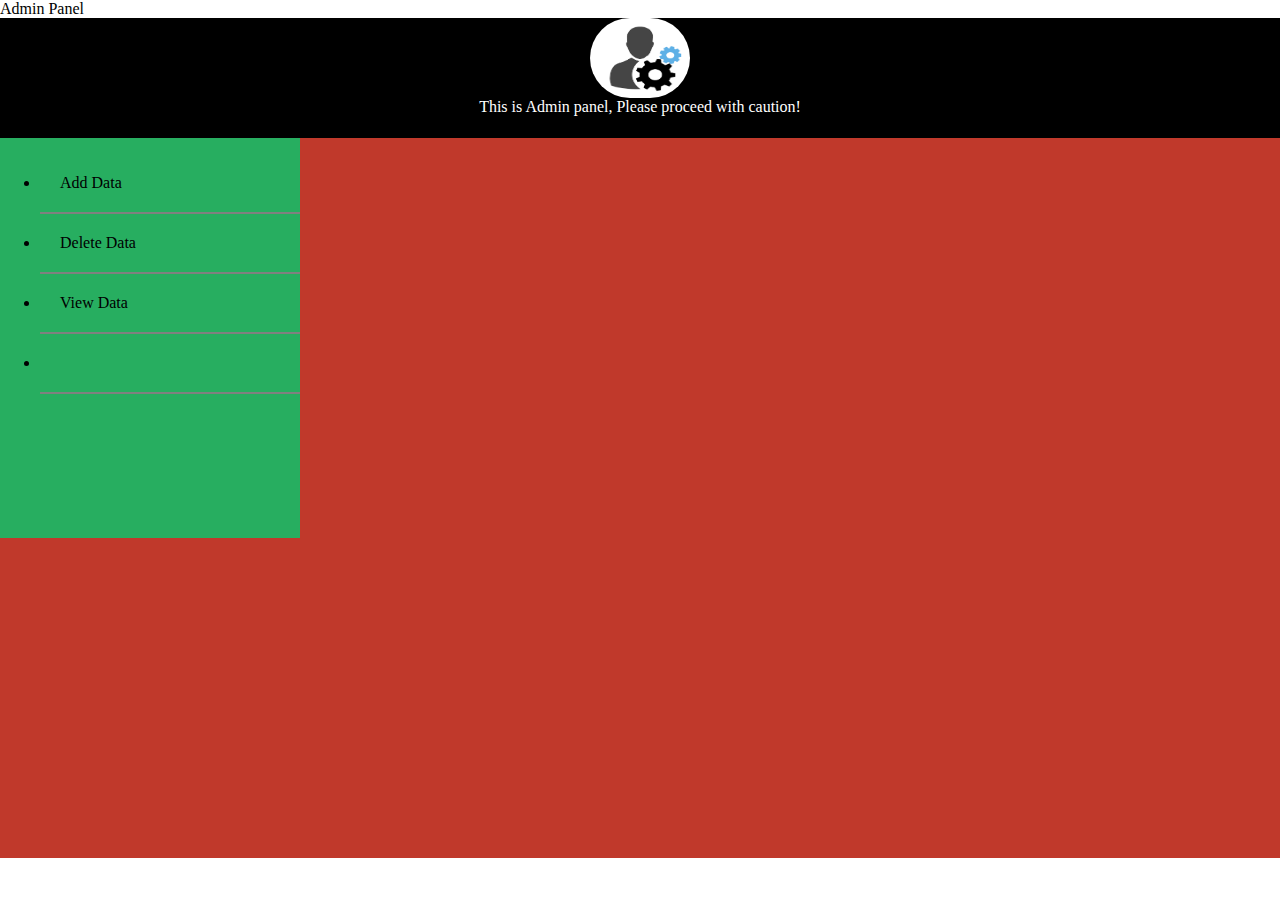
<file: tempwebsite1/admin.html>
<html>

<head>
<title>
</title>

Admin Panel
</head>
<style>
body{
     margin: 0px;
     border: 0px;
   }
#header{
width: 100%;
height: 120px;
background: black;
color: white;
}
#sidebar{
  width: 300px;
  height: 400px;
  background:  #27ae60;
  float: left;
}
#data{
  height: 720px;
  background: #c0392b;

}

#adminLogo{
 height: 80px;
 width: 100px;
 background: white;
 border-radius: 50px;
}

ul li:hover{
background-color: #c0392b;

}

ul li{
padding: 20px;
border-bottom: 2px solid grey;
}
</style>
<body>
<div id="header">
<center><img src="images/weeq.png" alt="adminLogo" id="adminLogo"><br>This is Admin panel, Please proceed with caution!</center>

</div>

<div id="sidebar">
<ul>
<li>Add Data</li>
<li>Delete Data</li>
<li>View Data</li>
<li></li>
</ul>

</div>

<div id="data">

</div>
</body>



</html>
</file>
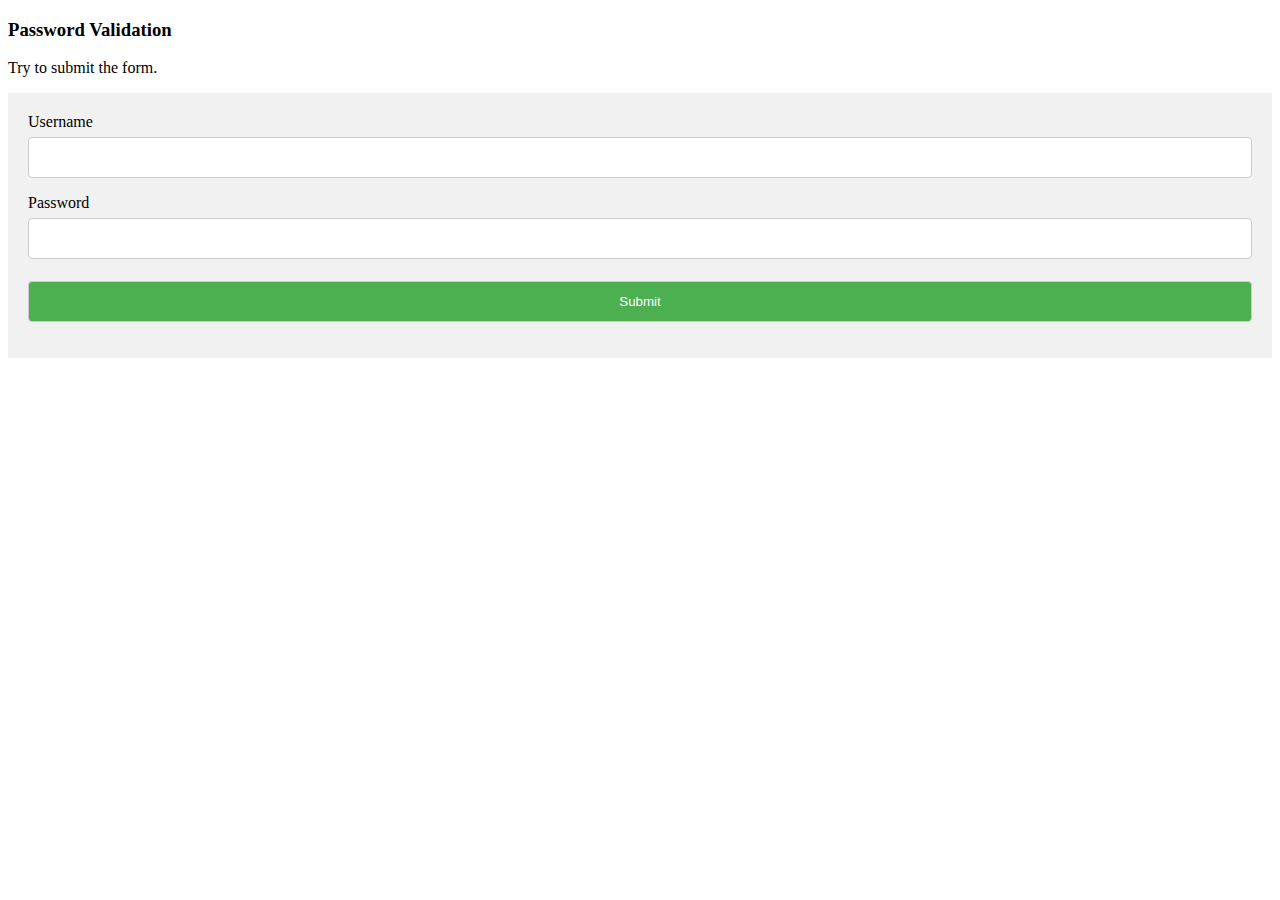
<file: tempwebsite1/r2.html>
<!DOCTYPE html>
<html>

<head>
<link rel="stylesheet" href="r2.css">
</head>
<body>

<h3>Password Validation</h3>
<p>Try to submit the form.</p>

<div class="container">
  <form action="/action_page.php">
    <label for="usrname">Username</label>
    <input type="text" id="usrname" name="usrname" required>

    <label for="psw">Password</label>
    <input type="password" id="psw" name="psw" pattern="(?=.*\d)(?=.*[a-z])(?=.*[A-Z]).{8,}" title="Must contain at least one number and one uppercase and lowercase letter, and at least 8 or more characters" required>
    
    <input type="submit" value="Submit">
  </form>
</div>

<div id="message">
  <h3>Password must contain the following:</h3>
  <p id="letter" class="invalid">A <b>lowercase</b> letter</p>
  <p id="capital" class="invalid">A <b>capital (uppercase)</b> letter</p>
  <p id="number" class="invalid">A <b>number</b></p>
  <p id="length" class="invalid">Minimum <b>8 characters</b></p>
</div>
				
<script>
var myInput = document.getElementById("psw");
var letter = document.getElementById("letter");
var capital = document.getElementById("capital");
var number = document.getElementById("number");
var length = document.getElementById("length");

// When the user clicks on the password field, show the message box
myInput.onfocus = function() {
  document.getElementById("message").style.display = "block";
}

// When the user clicks outside of the password field, hide the message box
myInput.onblur = function() {
  document.getElementById("message").style.display = "none";
}

// When the user starts to type something inside the password field
myInput.onkeyup = function() {
  // Validate lowercase letters
  var lowerCaseLetters = /[a-z]/g;
  if(myInput.value.match(lowerCaseLetters)) {  
    letter.classList.remove("invalid");
    letter.classList.add("valid");
  } else {
    letter.classList.remove("valid");
    letter.classList.add("invalid");
  }
  
  // Validate capital letters
  var upperCaseLetters = /[A-Z]/g;
  if(myInput.value.match(upperCaseLetters)) {  
    capital.classList.remove("invalid");
    capital.classList.add("valid");
  } else {
    capital.classList.remove("valid");
    capital.classList.add("invalid");
  }

  // Validate numbers
  var numbers = /[0-9]/g;
  if(myInput.value.match(numbers)) {  
    number.classList.remove("invalid");
    number.classList.add("valid");
  } else {
    number.classList.remove("valid");
    number.classList.add("invalid");
  }
  
  // Validate length
  if(myInput.value.length >= 8) {
    length.classList.remove("invalid");
    length.classList.add("valid");
  } else {
    length.classList.remove("valid");
    length.classList.add("invalid");
  }
}
</script>

</body>
</html>
</file>
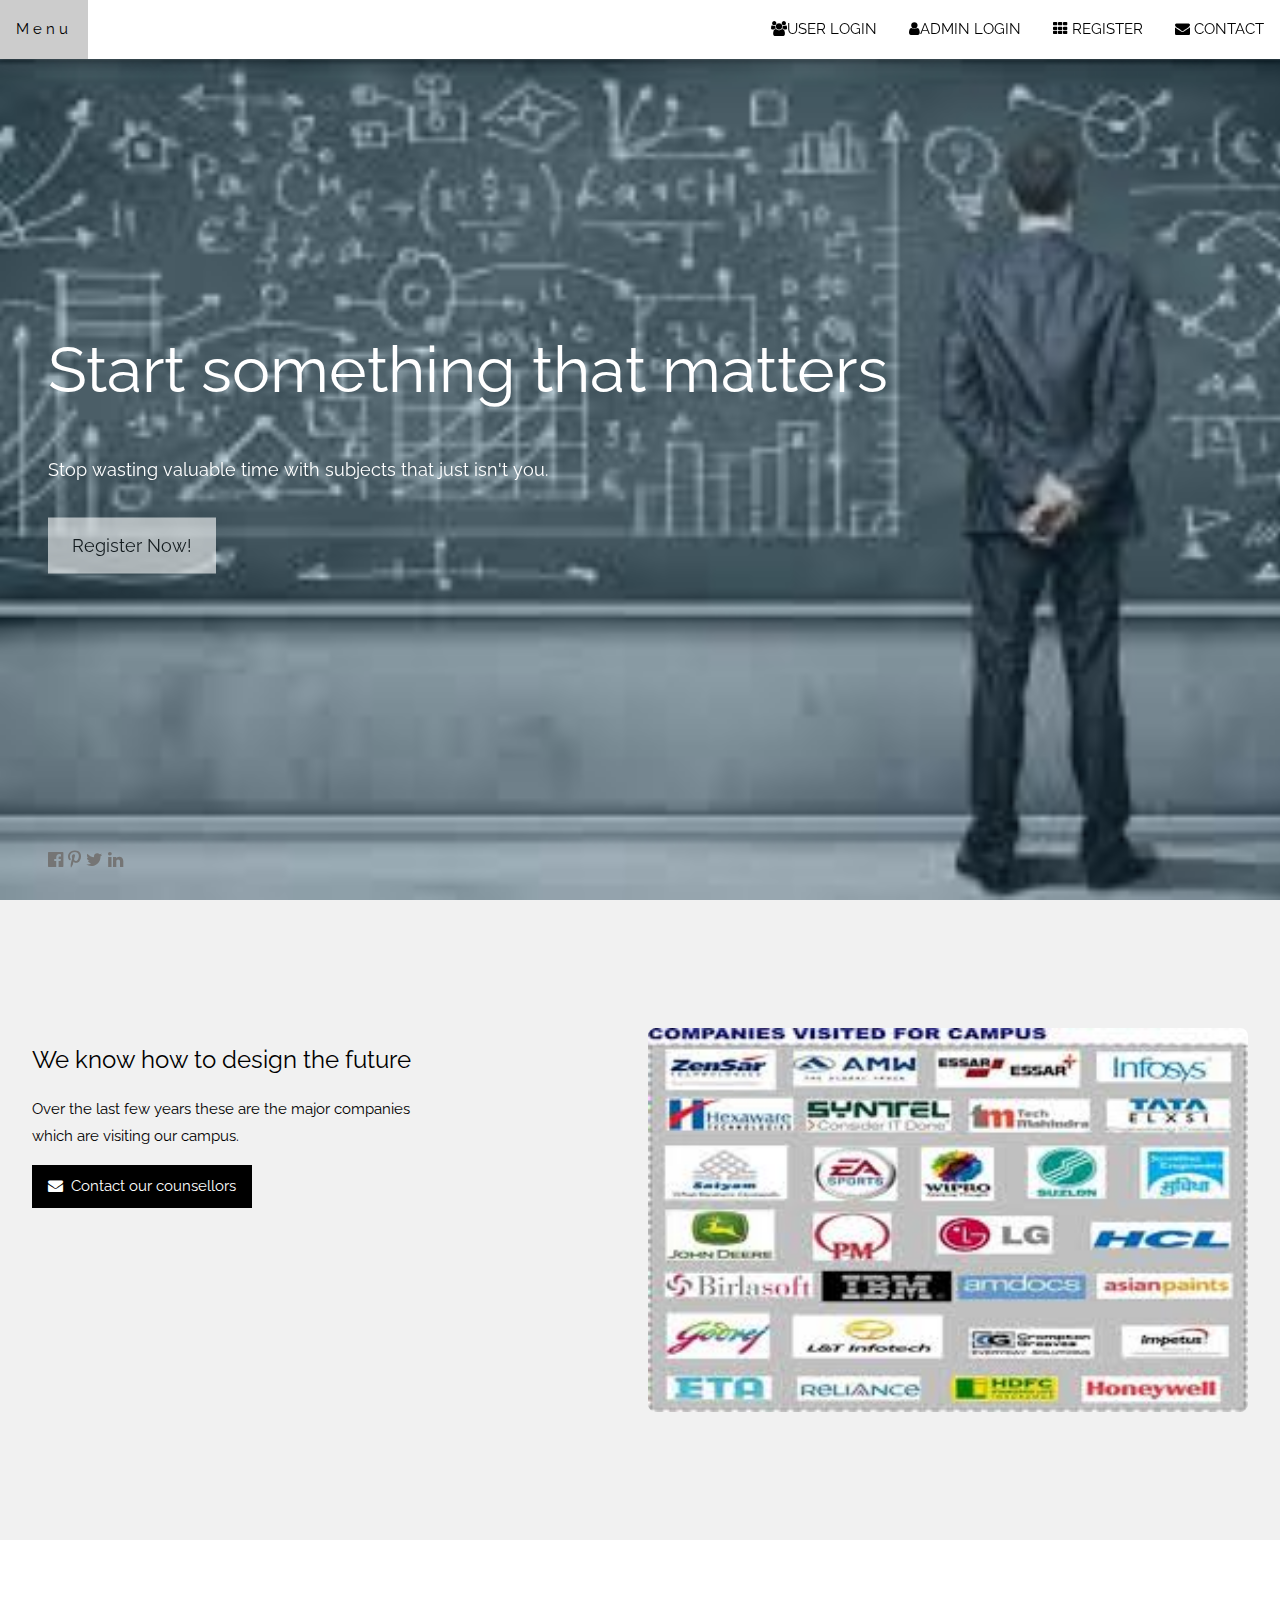
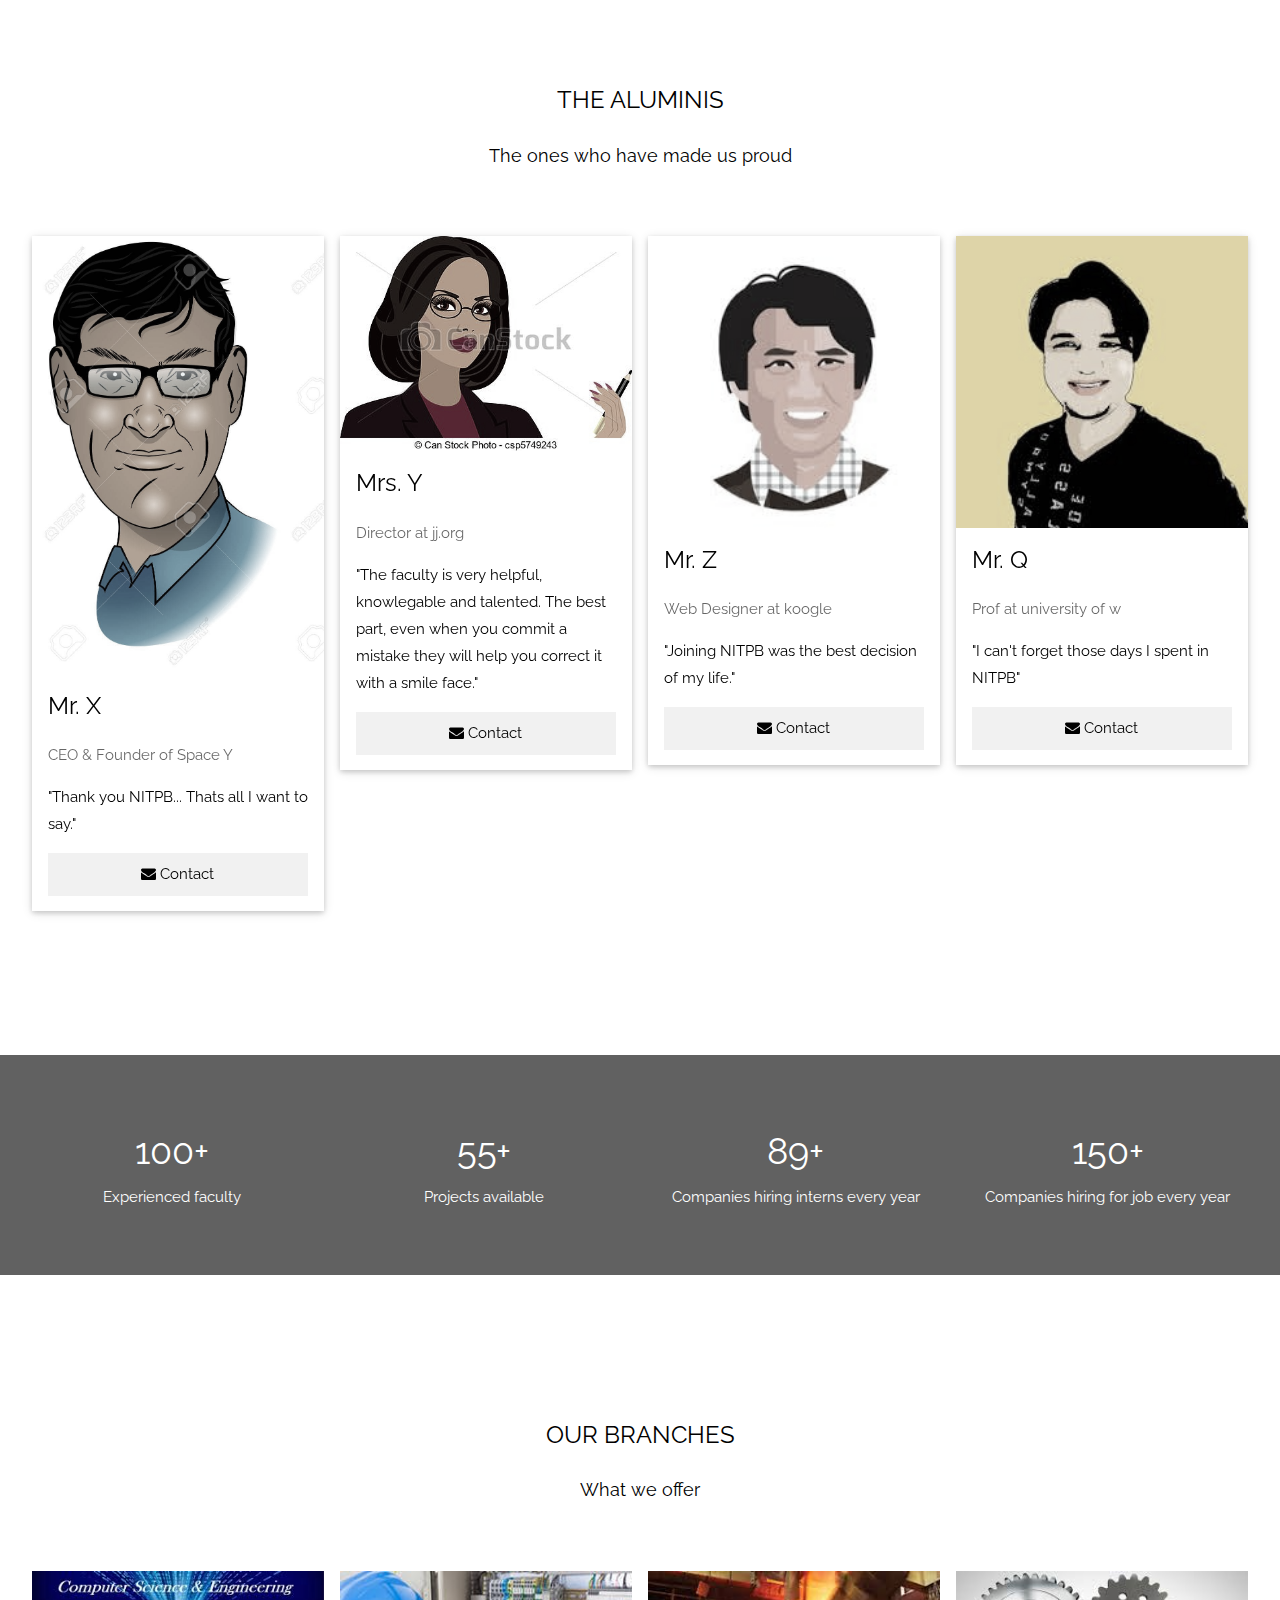
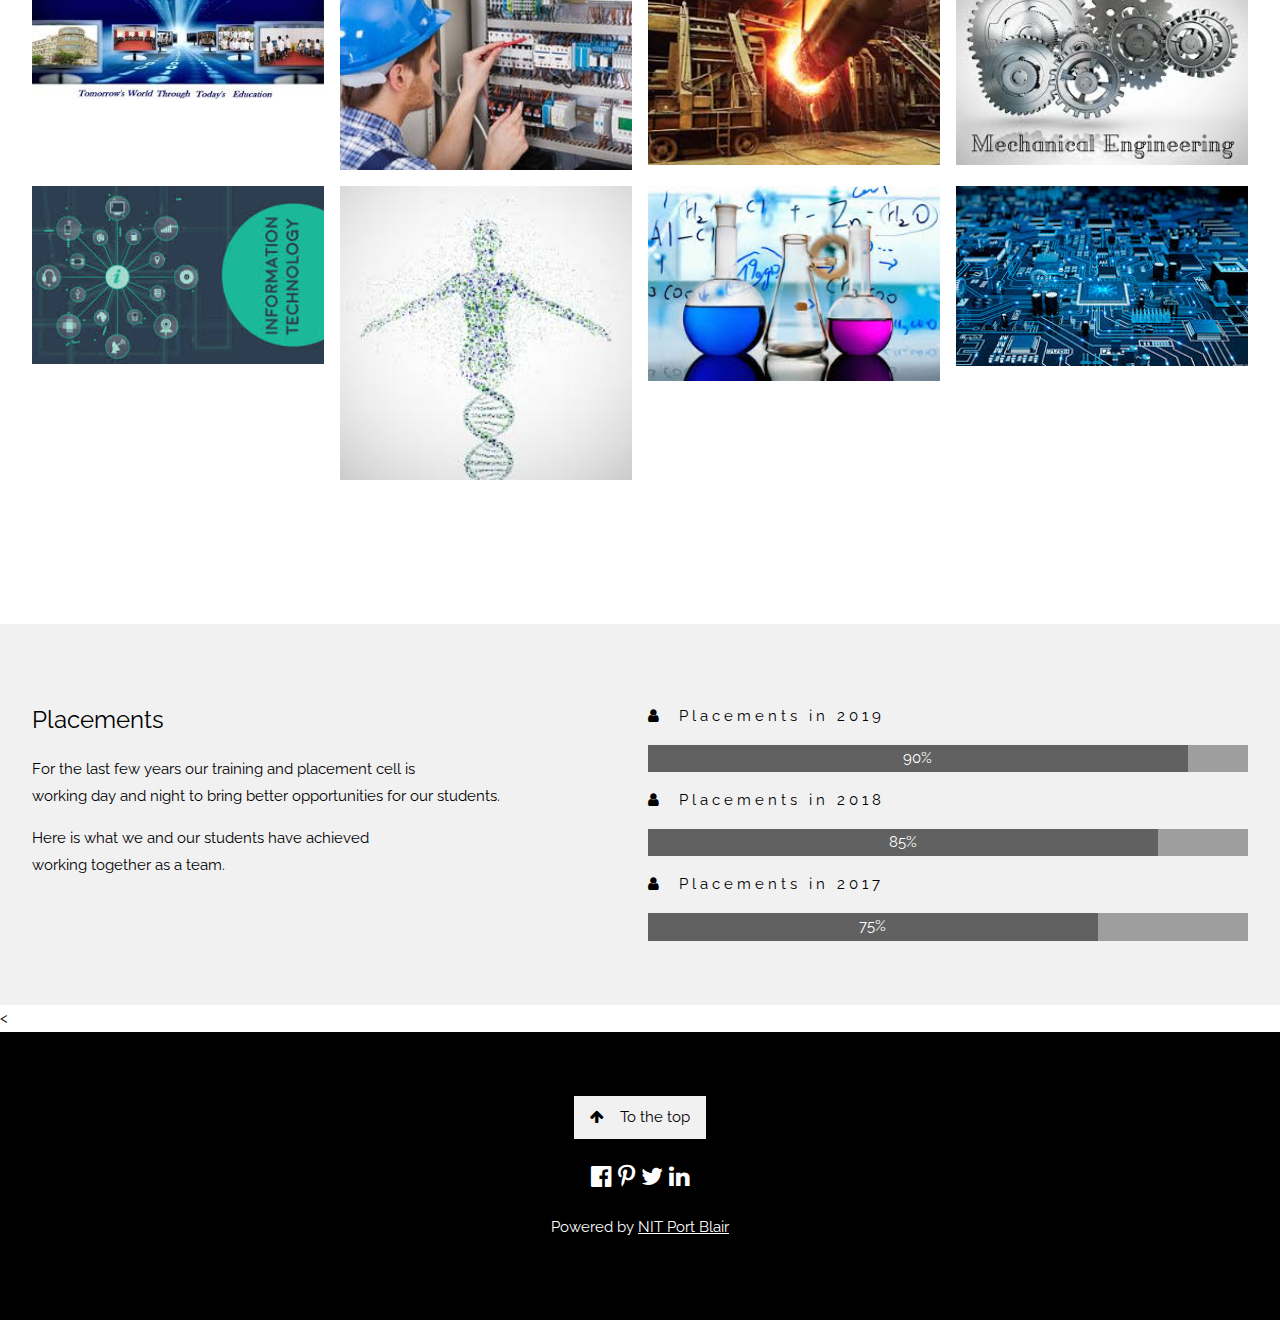
<file: tempwebsite1/test.html>
<!DOCTYPE html>
<html>
<title>home page</title>
<meta charset="UTF-8">
<meta name="viewport" content="width=device-width, initial-scale=1">
<link rel="stylesheet" href="https://www.w3schools.com/w3css/4/w3.css">
<link rel="stylesheet" href="https://fonts.googleapis.com/css?family=Raleway">
<link rel="stylesheet" href="https://cdnjs.cloudflare.com/ajax/libs/font-awesome/4.7.0/css/font-awesome.min.css">
<style>
body,h1,h2,h3,h4,h5,h6 {font-family: "Raleway", sans-serif}

body, html {
  height: 100%;
  line-height: 1.8;
}

/* Full height image header */
.bgimg-1 {
  background-position: center;
  background-size: cover;
  background-image: url("images/back.jpg");
  min-height: 100%;
}

.w3-bar .w3-button {
  padding: 16px;
}
</style>
<body>

<!-- Navbar (sit on top) -->
<div class="w3-top">
  <div class="w3-bar w3-white w3-card" id="myNavbar">
    <a href="index.html" class="w3-bar-item w3-button w3-wide">Menu</a>
    <!-- Right-sided navbar links -->
    <div class="w3-right w3-hide-small">
      <a href="booga1.html" class="w3-bar-item w3-button"><i class="fa fa-users"></i>USER LOGIN</a>
      <a href="booga.html" class="w3-bar-item w3-button"><i class="fa fa-user"></i>ADMIN LOGIN</a>
      <a href="register.html" class="w3-bar-item w3-button"><i class="fa fa-th"></i> REGISTER</a>
      <a href="contact.html" class="w3-bar-item w3-button"><i class="fa fa-envelope"></i> CONTACT</a>
    </div>
    <!-- Hide right-floated links on small screens and replace them with a menu icon -->

    <a href="javascript:void(0)" class="w3-bar-item w3-button w3-right w3-hide-large w3-hide-medium" onclick="w3_open()">
      <i class="fa fa-bars"></i>
    </a>
  </div>
</div>

<!-- Sidebar on small screens when clicking the menu icon -->
<nav class="w3-sidebar w3-bar-block w3-black w3-card w3-animate-left w3-hide-medium w3-hide-large" style="display:none" id="mySidebar">
  <a href="javascript:void(0)" onclick="w3_close()" class="w3-bar-item w3-button w3-large w3-padding-16">Close ×</a>
  
  <a href="index.html" onclick="w3_close()" class="w3-bar-item w3-button">MENU</a>
  <a href="login.html" onclick="w3_close()" class="w3-bar-item w3-button">LOGIN</a>
  <a href="register.html" onclick="w3_close()" class="w3-bar-item w3-button">REGISTER</a>
  <a href="contact.html" onclick="w3_close()" class="w3-bar-item w3-button">CONTACT</a>
</nav>

<!-- Header with full-height image -->
<header class="bgimg-1 w3-display-container w3-grayscale-min" id="home">
  <div class="w3-display-left w3-text-white" style="padding:48px">
    <span class="w3-jumbo w3-hide-small">Start something that matters</span><br>
    <span class="w3-xxlarge w3-hide-large w3-hide-medium">Start something that matters</span><br>
    <span class="w3-large">Stop wasting valuable time with subjects that just isn't you.</span>
    <p><a href="register.html" class="w3-button w3-white w3-padding-large w3-large w3-margin-top w3-opacity w3-hover-opacity-off">Register Now!</a></p>
  </div> 
  <div class="w3-display-bottomleft w3-text-grey w3-large" style="padding:24px 48px">
    <i class="fa fa-facebook-official w3-hover-opacity"></i>
   
   
    <i class="fa fa-pinterest-p w3-hover-opacity"></i>
    <i class="fa fa-twitter w3-hover-opacity"></i>
    <i class="fa fa-linkedin w3-hover-opacity"></i>
  </div>
</header>



<!-- Promo Section - "We know design" -->
<div class="w3-container w3-light-grey" style="padding:128px 16px">
  <div class="w3-row-padding">
    <div class="w3-col m6">
      <h3>We know how to design the future</h3>
      <p>Over the last few years these are the major companies<br>which are visiting our campus.</p>
      <p><a href="contact.html" class="w3-button w3-black"><i class="fa fa-envelope"> </i> Contact our counsellors</a></p>
    </div>
    <div class="w3-col m6">
      <img class="w3-image w3-round-large" src="images/place.jpg" alt="Buildings" width="700" height="394">
    </div>
  </div>
</div>

<!-- Team Section -->
<div class="w3-container" style="padding:128px 16px" id="team">
  <h3 class="w3-center">THE ALUMINIS</h3>
  <p class="w3-center w3-large">The ones who have made us proud</p>
  <div class="w3-row-padding w3-grayscale" style="margin-top:64px">
    <div class="w3-col l3 m6 w3-margin-bottom">
      <div class="w3-card">
        <img src="images/g1.jpg" alt="Mr. X" style="width:100%">
        <div class="w3-container">
          <h3>Mr. X</h3>
          <p class="w3-opacity">CEO & Founder of Space Y</p>
          <p>"Thank you NITPB... Thats all I want to say."</p>
          <p><button class="w3-button w3-light-grey w3-block"><i class="fa fa-envelope"></i> Contact</button></p>
        </div>
      </div>
    </div>
    <div class="w3-col l3 m6 w3-margin-bottom">
      <div class="w3-card">
        <img src="images/g2.jpg" alt="Mrs. Y" style="width:100%">
        <div class="w3-container">
          <h3>Mrs. Y</h3>
          <p class="w3-opacity">Director at jj.org</p>
          <p>"The faculty is very helpful, knowlegable and talented. The best part, even when you commit a mistake they will help you correct it with a smile face."</p>
          <p><button class="w3-button w3-light-grey w3-block"><i class="fa fa-envelope"></i> Contact</button></p>
        </div>
      </div>
    </div>
    <div class="w3-col l3 m6 w3-margin-bottom">
      <div class="w3-card">
        <img src="images/g3.jpg" alt="Mr. Z" style="width:100%">
        <div class="w3-container">
          <h3>Mr. Z</h3>
          <p class="w3-opacity">Web Designer at koogle</p>
          <p>"Joining NITPB was the best decision of my life."</p>
          <p><button class="w3-button w3-light-grey w3-block"><i class="fa fa-envelope"></i> Contact</button></p>
        </div>
      </div>
    </div>
    <div class="w3-col l3 m6 w3-margin-bottom">
      <div class="w3-card">
        <img src="images/g4.jpg" alt="Mr. Q" style="width:100%">
        <div class="w3-container">
          <h3>Mr. Q</h3>
          <p class="w3-opacity">Prof at university of w</p>
          <p>"I can't forget those days I spent in NITPB"</p>
          <p><button class="w3-button w3-light-grey w3-block"><i class="fa fa-envelope"></i> Contact</button></p>
        </div>
      </div>
    </div>
  </div>
</div>

<!-- Promo Section "Statistics" -->
<div class="w3-container w3-row w3-center w3-dark-grey w3-padding-64">
  <div class="w3-quarter">
    <span class="w3-xxlarge">100+</span>
    <br>Experienced faculty
  </div>
  <div class="w3-quarter">
    <span class="w3-xxlarge">55+</span>
    <br>Projects available
  </div>
  <div class="w3-quarter">
    <span class="w3-xxlarge">89+</span>
    <br>Companies hiring interns every year
  </div>
  <div class="w3-quarter">
    <span class="w3-xxlarge">150+</span>
    <br>Companies hiring for job every year
  </div>
</div>

<!-- Work Section -->
<div class="w3-container" style="padding:128px 16px" id="work">
  <h3 class="w3-center">OUR BRANCHES</h3>
  <p class="w3-center w3-large">What we offer</p>

  <div class="w3-row-padding" style="margin-top:64px">
    <div class="w3-col l3 m6">
      <img src="images/cse.jpg" style="width:100%" onclick="onClick(this)" class="w3-hover-opacity" alt="Computer Science">
    </div>
    <div class="w3-col l3 m6">
      <img src="images/ee.jpg" style="width:100%" onclick="onClick(this)" class="w3-hover-opacity" alt="Electrical Engineering">
    </div>
    <div class="w3-col l3 m6">
      <img src="images/mme.jpg" style="width:100%" onclick="onClick(this)" class="w3-hover-opacity" alt="Metallurgy and materials engineering">
    </div>
    <div class="w3-col l3 m6">
      <img src="images/me.jpg" style="width:100%" onclick="onClick(this)" class="w3-hover-opacity" alt="Mechanical Engineering">
    </div>
  </div>

  <div class="w3-row-padding w3-section">
    <div class="w3-col l3 m6">
      <img src="images/it.jpg" style="width:100%" onclick="onClick(this)" class="w3-hover-opacity" alt="Information Technology">
    </div>
    <div class="w3-col l3 m6">
      <img src="images/biotech.jpg" style="width:100%" onclick="onClick(this)" class="w3-hover-opacity" alt="Biotechnology">
    </div>
    <div class="w3-col l3 m6">
      <img src="images/ce.jpg" style="width:100%" onclick="onClick(this)" class="w3-hover-opacity" alt="Chemical Engineering">
    </div>
    <div class="w3-col l3 m6">
      <img src="images/ece.jpg" style="width:100%" onclick="onClick(this)" class="w3-hover-opacity" alt="Electrical and communication Engineering">
    </div>
  </div>
</div>

<!-- Modal for full size images on click-->
<div id="modal01" class="w3-modal w3-black" onclick="this.style.display='none'">
  <span class="w3-button w3-xxlarge w3-black w3-padding-large w3-display-topright" title="Close Modal Image">×</span>
  <div class="w3-modal-content w3-animate-zoom w3-center w3-transparent w3-padding-64">
    <img id="img01" class="w3-image">
    <p id="caption" class="w3-opacity w3-large"></p>
  </div>
</div>

<!-- Skills Section -->
<div class="w3-container w3-light-grey w3-padding-64">
  <div class="w3-row-padding">
    <div class="w3-col m6">
      <h3>Placements</h3>
      <p>For the last few years our training and placement cell is <br>
      working day and night to bring better opportunities for our students.</p>
      <p>Here is what we and our students have achieved <br>
      working together as a team.</p>
    </div>
    <div class="w3-col m6">
      <p class="w3-wide"><i class="fa fa-user w3-margin-right"></i>Placements in 2019</p>
      <div class="w3-grey">
        <div class="w3-container w3-dark-grey w3-center" style="width:90%">90%</div>
      </div>
      <p class="w3-wide"><i class="fa fa-user w3-margin-right"></i>Placements in 2018</p>
      <div class="w3-grey">
        <div class="w3-container w3-dark-grey w3-center" style="width:85%">85%</div>
      </div>
      <p class="w3-wide"><i class="fa fa-user w3-margin-right"></i>Placements in 2017</p>
      <div class="w3-grey">
        <div class="w3-container w3-dark-grey w3-center" style="width:75%">75%</div>
      </div>
    </div>
  </div>
</div>



<
   

<!-- Footer -->
<footer class="w3-center w3-black w3-padding-64">
  <a href="#home" class="w3-button w3-light-grey"><i class="fa fa-arrow-up w3-margin-right"></i>To the top</a>
  <div class="w3-xlarge w3-section">
    <i class="fa fa-facebook-official w3-hover-opacity"></i>
   
    <i class="fa fa-pinterest-p w3-hover-opacity"></i>
    <i class="fa fa-twitter w3-hover-opacity"></i>
    <i class="fa fa-linkedin w3-hover-opacity"></i>
  </div>
  <p>Powered by <a href="https://www.w3schools.com/w3css/default.asp" title="W3.CSS" target="_blank" class="w3-hover-text-green">NIT Port Blair</a></p>
</footer>
 
<script>
// Modal Image Gallery
function onClick(element) {
  document.getElementById("img01").src = element.src;
  document.getElementById("modal01").style.display = "block";
  var captionText = document.getElementById("caption");
  captionText.innerHTML = element.alt;
}


// Toggle between showing and hiding the sidebar when clicking the menu icon
var mySidebar = document.getElementById("mySidebar");

function w3_open() {
  if (mySidebar.style.display === 'block') {
    mySidebar.style.display = 'none';
  } else {
    mySidebar.style.display = 'block';
  }
}

// Close the sidebar with the close button
function w3_close() {
    mySidebar.style.display = "none";
}
</script>

</body>
</html>
</file>
<file: tempwebsite1/r2.css>
/* Style all input fields */
input {
  width: 100%;
  padding: 12px;
  border: 1px solid #ccc;
  border-radius: 4px;
  box-sizing: border-box;
  margin-top: 6px;
  margin-bottom: 16px;
}

/* Style the submit button */
input[type=submit] {
  background-color: #4CAF50;
  color: white;
}

/* Style the container for inputs */
.container {
  background-color: #f1f1f1;
  padding: 20px;
}

/* The message box is shown when the user clicks on the password field */
#message {
  display:none;
  background: #f1f1f1;
  color: #000;
  position: relative;
  padding: 20px;
  margin-top: 10px;
}

#message p {
  padding: 10px 35px;
  font-size: 18px;
}

/* Add a green text color and a checkmark when the requirements are right */
.valid {
  color: green;
}

.valid:before {
  position: relative;
  left: -35px;
  content: "✔";
}

/* Add a red text color and an "x" when the requirements are wrong */
.invalid {
  color: red;
}

.invalid:before {
  position: relative;
  left: -35px;
  content: "✖";
}
</file>
